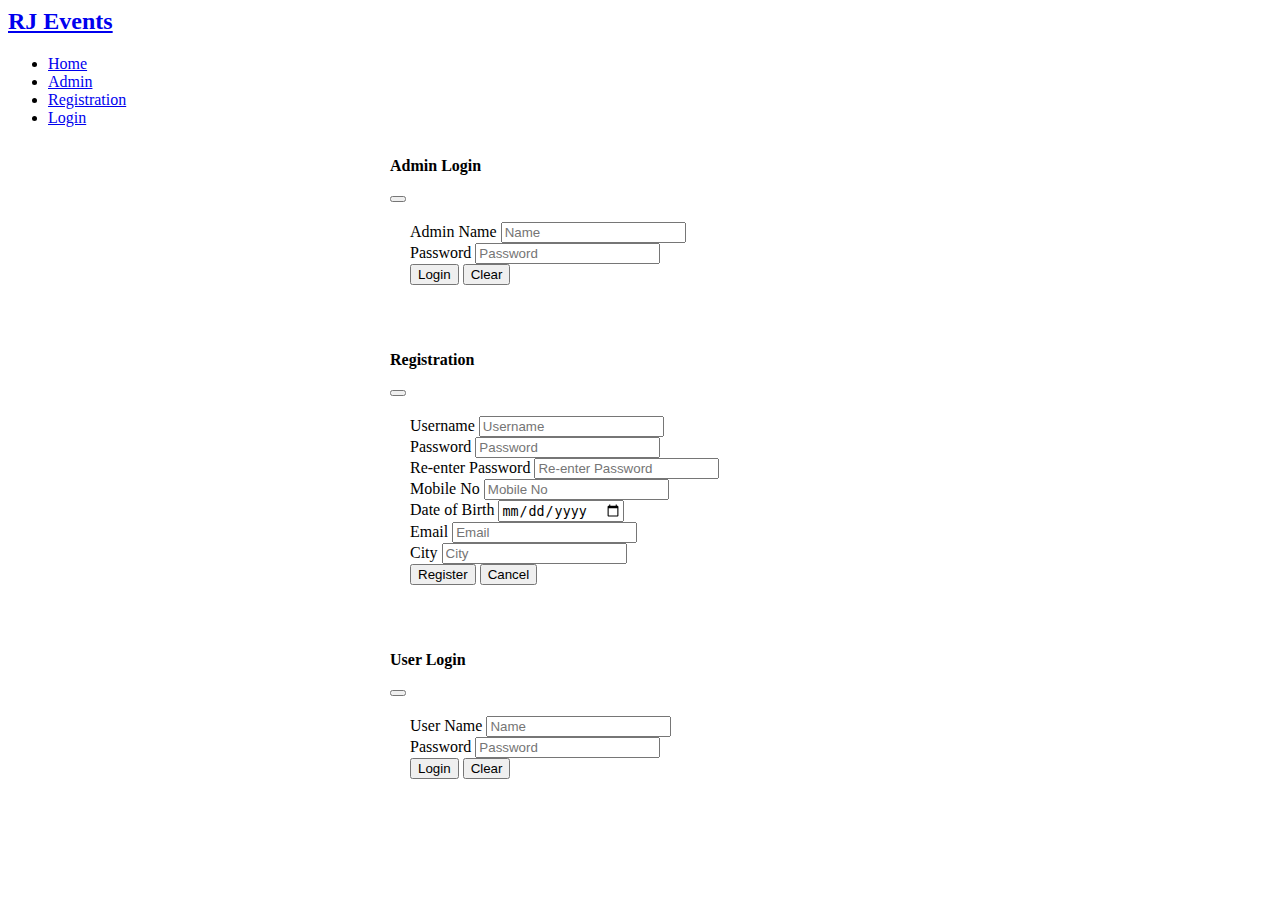
<file: templates/home_navbar.html>
<html>
    <head>
        <header class = "index-nav">
            <nav class="navbar navbar-fixed-top">
                <div class="container">
                    <div class="navbar-header">
                        <a href="#" class="logo">
                            <h2>RJ Events</h2>
                        </a>
            
                    </div>
                    <ul class="links">
                        <li><a href="{{url_for('home')}}">Home</a></li>
                        <li><a href="#" data-bs-toggle="modal" data-bs-target="#admin">Admin</a></li>
                        <li><a href="#" data-bs-toggle="modal" data-bs-target="#register">Registration</a></li>
                        <li><a href="#" data-bs-toggle="modal" data-bs-target="#users">Login</a></li>
                    </ul>
            
                </div>
            
            </nav>
            </header>

            <style>
                .modal-dialog{
                    max-width: 500px;
                    margin: 30px auto;
                }

                .modal-body{
                    padding: 20px;
                }
            </style>

    </head>
    <body>
        <div class="modal fade" id="admin" tabindex="-1" aria-labelledby="adminModalLabel" aria-hidden="true">
            <div class="modal-dialog">
                <div class="modal-content">
                    <div class="modal-header">
                        <h4 class="text-primary text-center modal-title w-100" id="adminModalLabel"><span>Admin Login</span></h4>
                        <button type="button" class="btn-close" data-bs-dismiss="modal" aria-label="Close"></button>
                    </div>
                    <div class="modal-body">
                        <form method="POST">
                            <div class="form-group">
                                <label for="">Admin Name</label>
                                <input type="text" class="form-control" placeholder="Name"   name="Admin_name" autocomplete="off">
                            </div>
                            <div class="form-group">
                                <label for="">Password</label>
                                <input type="password" class="form-control" placeholder="Password"  name="Password" autocomplete="off">
                            </div>
                            <div class="form-group mt-3">
                                <input type="submit" class="btn btn-primary float-end" value="Login" name="alogin">
                                <input type="reset" class="btn btn-danger float-end me-2" value="Clear">
                            </div>
                        </form>
                    </div>
                </div>
            </div>
        </div>
        <div class="modal fade" id="register" tabindex="-1" aria-labelledby="adminModalLabel" aria-hidden="true">
            <div class="modal-dialog">
                <div class="modal-content">
                    <div class="modal-header">
                        <h4 class="text-primary text-center modal-title w-100" id="adminModalLabel"><span>Registration</span></h4>
                        <button type="button" class="btn-close" data-bs-dismiss="modal" aria-label="Close"></button>
                    </div>
                    <div class="modal-body">
                        <form method="POST" action="">
                            <div class="form-group">
                                <label for="username">Username</label>
                                <input type="text" class="form-control" id="username" name="uname" placeholder="Username" autocomplete="off">
                            </div>
                            <div class="form-group">
                                <label for="password">Password</label>
                                <input type="password" class="form-control" id="password" name="upass" placeholder="Password" autocomplete="off">
                            </div>
                            <div class="form-group">
                                <label for="repassword">Re-enter Password</label>
                                <input type="password" class="form-control" id="repassword" name="repass" placeholder="Re-enter Password" autocomplete="off">
                            </div>
                            <div class="form-group">
                                <label for="mobile">Mobile No</label>
                                <input type="text" class="form-control" id="mobile" name="mobile" placeholder="Mobile No" autocomplete="off">
                            </div>
                            <div class="form-group">
                                <label for="dob">Date of Birth</label>
                                <input type="date" class="form-control" id="dob" name="dob" placeholder="Date of Birth" autocomplete="off">
                            </div>
                            <div class="form-group">
                                <label for="email">Email</label>
                                <input type="email" class="form-control" id="email" name="email" placeholder="Email" autocomplete="off">
                            </div>
                            <div class="form-group">
                                <label for="city">City</label>
                                <input type="text" class="form-control" id="city" name="city" placeholder="City" autocomplete="off">
                            </div>
                            <!-- <div class="form-group">
                                <label for="state">State</label>
                                <input type="text" class="form-control" id="state" name="state" placeholder="State" autocomplete="off">
                            </div> -->
                            <div class="form-group mt-3">
                                <input type="submit" class="btn btn-primary float-end" name="register"  value="Register">
                                <input type="reset" class="btn btn-danger float-end me-2" value="Cancel">
                            </div>
                        </form>
                    </div>
                </div>
            </div>
        </div>
        <div class="modal fade" id="users" tabindex="-1" aria-labelledby="adminModalLabel" aria-hidden="true">
            <div class="modal-dialog">
                <div class="modal-content">
                    <div class="modal-header">
                        <h4 class="text-primary text-center modal-title w-100" id="adminModalLabel"><span>User Login</span></h4>
                        <button type="button" class="btn-close" data-bs-dismiss="modal" aria-label="Close"></button>
                    </div>
                    <div class="modal-body">
                        <form method="POST">
                            <div class="form-group">
                                <label for="">User Name</label>
                                <input type="text" class="form-control" placeholder="Name"   name="uname" autocomplete="off">
                            </div>
                            <div class="form-group">
                                <label for="">Password</label>
                                <input type="password" class="form-control" placeholder="Password"  name="upass" autocomplete="off">
                            </div>
                            <div class="form-group mt-3">
                                <input type="submit" class="btn btn-primary float-end" name="ulogin"   value="Login">
                                <input type="reset" class="btn btn-danger float-end me-2" value="Clear">
                            </div>
                        </form>
                    </div>
                </div>
            </div>
        </div>
    </body>
</html>
</file>
